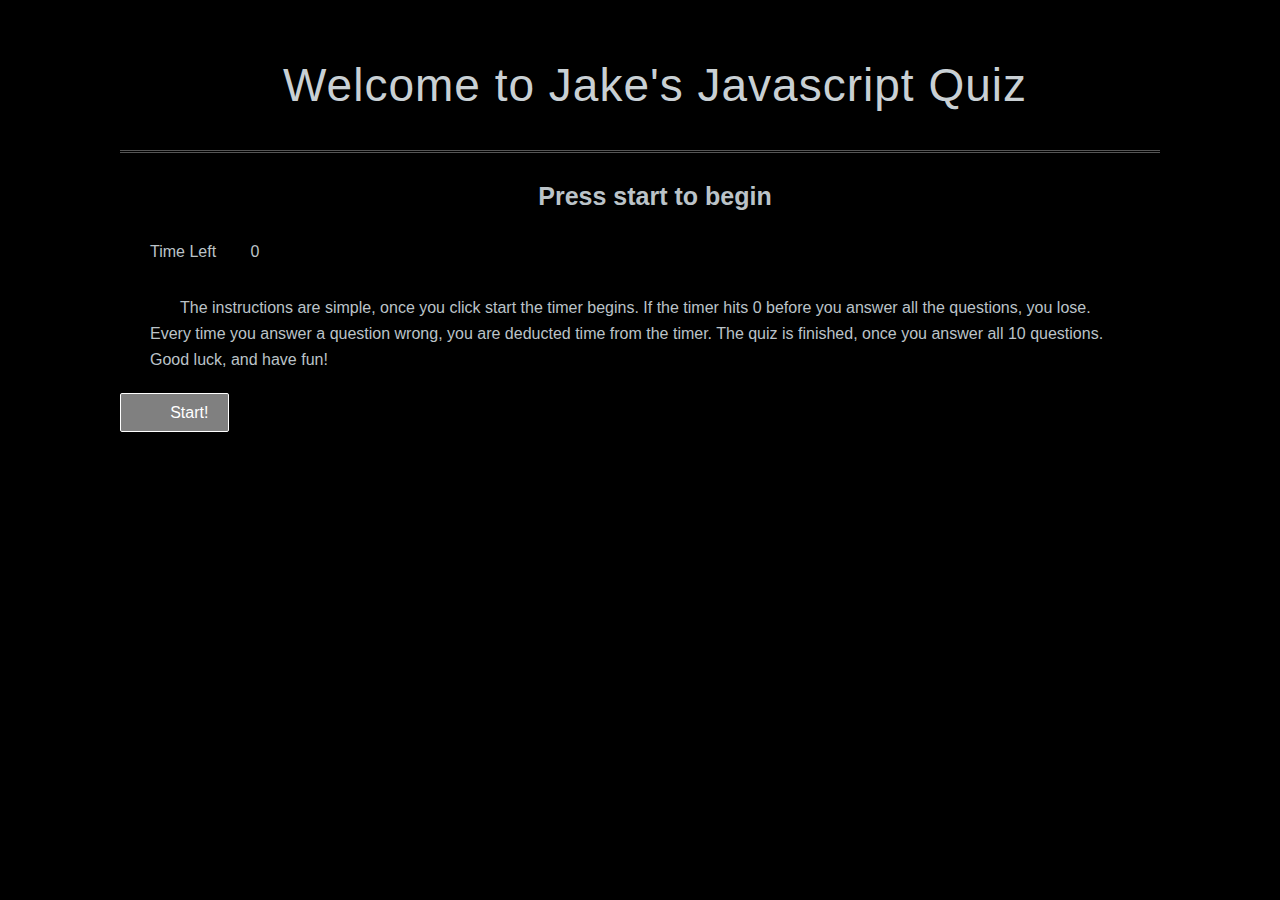
<file: index.html>
<!DOCTYPE html>
<html lang="en">

<head>
    <meta charset="UTF-8">
    <meta http-equiv="X-UA-Compatible" content="IE=edge">
    <meta name="viewport" content="width=device-width, initial-scale=1.0">
    <title>Jake's Javascript Quiz</title>
    <link rel="stylesheet" href="develop/style.css" />
</head>

<body>
    <header>
        <h1>Welcome to Jake's Javascript Quiz</h1>
        <div class="instructions">Press start to begin</div>
        <div>Time Left <span id="timer">0</span></div>
    </header>

    <main>
        <div id="first">
            <section>
                The instructions are simple, once you click start the timer begins. If the timer hits 0 before
                you answer all the questions, you lose. Every time you answer a question wrong, you are deducted
                time from the timer. The quiz is finished, once you answer all 10 questions. Good luck, and have fun!
            </section>
            <button id="start">Start!</button>
        </div>

        <div id="second"></div>

        <div id="third" class="none">
            <h2>Game over</h2>
            <p>Your final score is</p>
            <label for="">Please enter your intials</label>
            <input id="initials" type="text">
            <button id="submit">Submit</button>
            <div class="card">
                <h2>High Scores</h2>
                <p>Initials<span id="saved-name"></span></p>
                <p>Score: <span id="saved-score"></span></p>
            </div>
        </div>
    </main>
    <script src="./develop/script.js"></script>
</body>

</html>
</file>
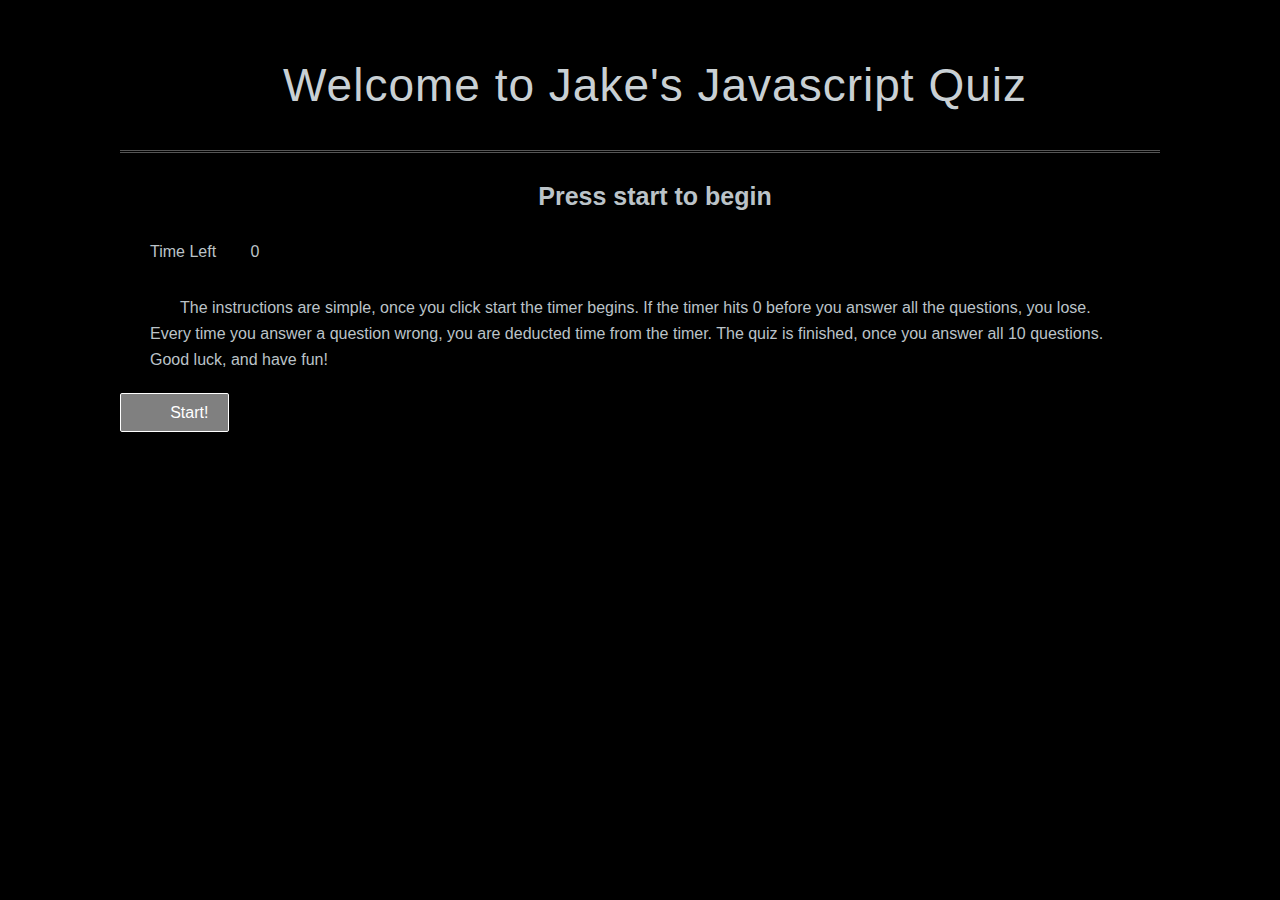
<file: develop/index.html>
<!DOCTYPE html>
<html lang="en">

<head>
    <meta charset="UTF-8">
    <meta http-equiv="X-UA-Compatible" content="IE=edge">
    <meta name="viewport" content="width=device-width, initial-scale=1.0">
    <title>Jake's Javascript Quiz</title>
    <link rel="stylesheet" href="style.css" />
</head>

<body>
    <header>
        <h1>Welcome to Jake's Javascript Quiz</h1>
        <div class="instructions">Press start to begin</div>
        <div>Time Left <span id="timer">0</span></div>
    </header>

    <main>
        <div id="first">
            <section>
                The instructions are simple, once you click start the timer begins. If the timer hits 0 before
                you answer all the questions, you lose. Every time you answer a question wrong, you are deducted
                time from the timer. The quiz is finished, once you answer all 10 questions. Good luck, and have fun!
            </section>
            <button id="start">Start!</button>
        </div>

        <div id="second"></div>

        <div id="third" class="none">
            <h2>Game over</h2>
            <p>Your final score is</p>
            <label for="">Please enter your intials</label>
            <input id="initials" type="text">
            <button id="submit">Submit</button>
            <div class="card">
                <h2>High Scores</h2>
                <p>Initials<span id="saved-name"></span></p>
                <p>Score: <span id="saved-score"></span></p>
            </div>
        </div>
    </main>
    <script src="./script.js"></script>
</body>

</html>
</file>
<file: develop/style.css>
* {
    background-color: black;
    color: #bbc3c8;
    font-family: 'Verdana', sans-serif;
    font-size: 16px;
    line-height: 26px;
    text-indent: 30px;
    margin: 0;
    margin-left: 30px;
    margin-right: 30px;
    margin-top: 30px;
}

h1 {
    display: flex;
    align-items: center;
    justify-content: center;
    color: #c9d0d4;
    font-family: 'Helvetica Neue', sans-serif;
    font-size: 46px;
    font-weight: 100;
    line-height: 50px;
    letter-spacing: 1px;
    padding: 0 0 40px;
    border-bottom: double #555;

}

.instructions {
    display: flex;
    align-items: center;
    justify-content: center;
    font-size: 25px;
    font-weight: bold;
}

#Timer {
    display: flex;
    align-items: flex-end;
    justify-content: right;
    margin-right: 100px;
    font-size: 25px;
}

button {
    display: flex;
    justify-content: center;
    align-items: center;
    display: inline-block;
    padding: 0.35em 1.2em;
    border: 0.1em solid #FFFFFF;
    margin: 0 0.3em 0.3em 0;
    border-radius: 0.12em;
    box-sizing: border-box;
    text-decoration: none;
    font-family: 'Roboto', sans-serif;
    font-weight: 300;
    color: #FFFFFF;
    text-align: center;
    transition: all 0.2s;
    background-color: gray;
    margin-top: 20px;
}

button:hover {
    color: #000000;
    background-color: #FFFFFF;
}

#initials {
    background-color: white;
}

.none {
    display: none;
}
</file>
